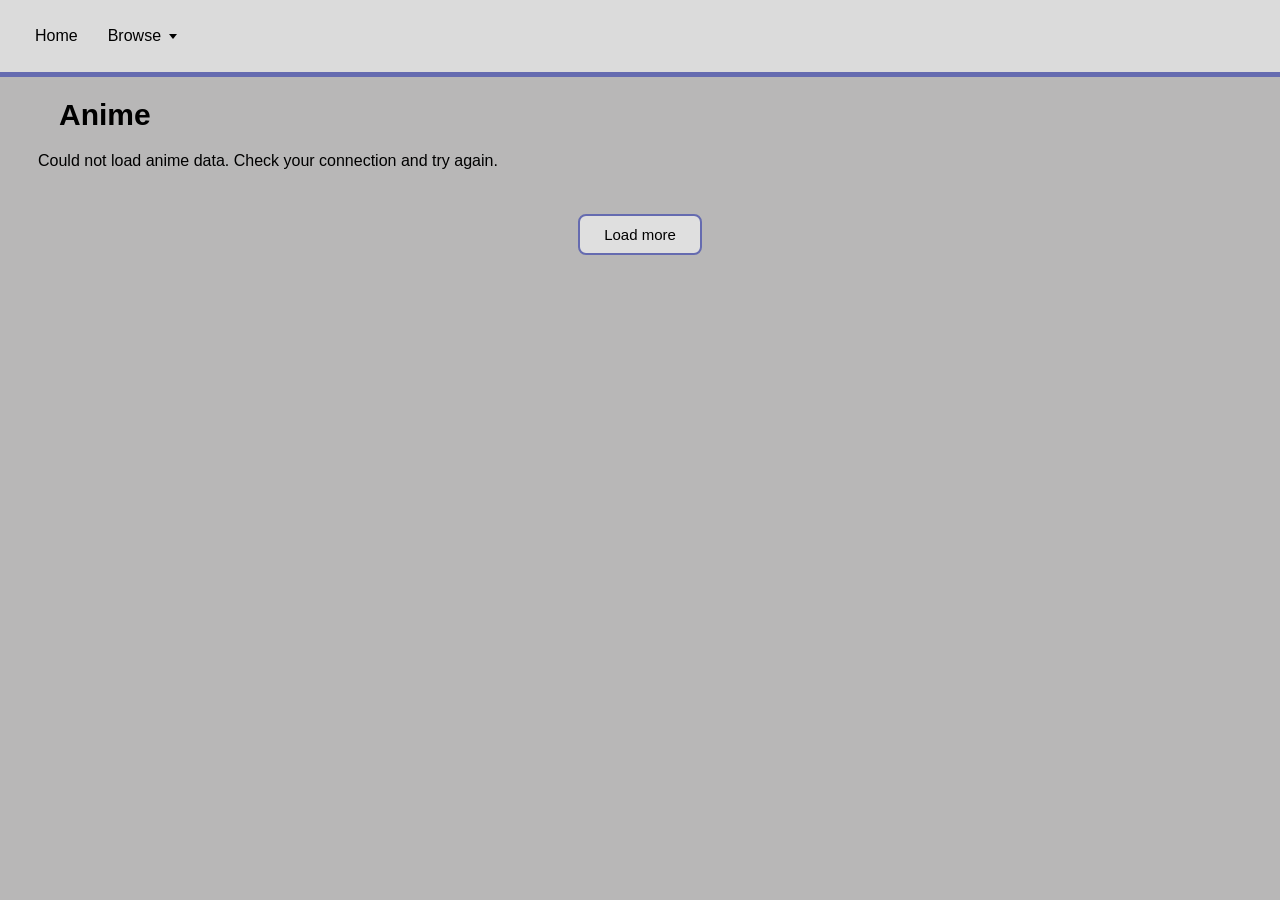
<file: browse.html>
<!DOCTYPE html>
<html>
  <head>
    <meta charset="UTF-8">
    <meta name="viewport" content="width=device-width, initial-scale=1">
    <link rel="stylesheet" href="stylesheet.css" />
    <title>Browse</title>
  </head>
  <body>
    <div class="toolbar">
      <a class="toolbar-content" style="text-decoration:none" href="index.html">Home</a>
      <div class="dropdown" id="browseDropdown">
        <p class="toolbar-content dropdown-toggle" id="browseToggle" aria-haspopup="true" aria-expanded="false">Browse <span class="caret"></span></p>
        <div class="dropdown-menu" id="browseMenu">
          <a href="browse.html?type=anime">Anime</a>
          <a href="browse.html?type=manga">Manga</a>
        </div>
      </div>
    </div>
    <div class="design-line"></div>
    <div class="design-line-filler"></div>

    <div class="browse-page">
      <h1 class="HomeTitle browse-title" id="browseTitle">Browse</h1>
      <p class="browse-status" id="browseStatus">Loading…</p>
      <div class="browse-grid" id="browseGrid"></div>
      <button class="browse-more" id="browseMore" hidden>Load more</button>
    </div>

    <script src="nav.js"></script>
    <script src="browse.js"></script>
  </body>
</html>
</file>
<file: stylesheet.css>
body {
  background: #b8b7b7;
  font-family: sans-serif;
}
 
/* ── Toolbar ── */
.toolbar {
  position: fixed;
  top: 0;
  left: 0;
  right: 0;
  height: 72px;
  background: #dbdbdb;
  display: flex;
  align-items: center;
  padding: 0 20px;
  z-index: 1000;
}
 
.toolbar-content {
  color: #000000;
  padding: 15px;
  cursor: pointer;
}
 
/* ── Decorative lines ── */
.design-line {
  position: fixed;
  top: 72px;
  left: 0;
  right: 0;
  height: 5px;
  background: #656bb0;
  z-index: 999;
}
 
.design-line2 {
  height: 5px;
  background: #656bb0;
  margin-top: 20px;
}
 
.design-line-filler {
  height: 40px;
  background: #000000;
  z-index: 998;
  margin-bottom: 50px;
}
 
/* ── General ── */
.content {
  margin-top: 20px;
  padding: 30px;
  display: flex;
  flex-direction: column;
  gap: px;
}
 
.font-style {
  color: #000000;
  margin-left: 35px;
}
 
.HomeTitle {
  color: #000000;
  font-size: 30px;
  margin-top: 20px;
  margin-left: 21px;
}
 
.tab  { margin-left: 30px; }
.tab2 { margin-left: 50px; }
 
/* ── Section boxes ── */
.exp-border,
.skills-border,
.contact-border {
  background: #dfdfdf;
  border: 3px solid #656bb0;
  border-radius: 15px;
  padding: 10px;
  font-size: 15px;
  margin: 20px 30px;
}
 
.contact-border { margin-bottom: 30px; }
 
/* ── Projects section ── */
.page-section {
  margin: 24px 20px 0;
}
 
.block-heading {
  text-align: left;
  font-size: 26px;
  margin-bottom: 20px;
}
 
/* ── Carousel wrapper ── */
.carousel-wrapper {
  display: flex;
  flex-direction: column;
  align-items: center;
  gap: 16px;
  margin-bottom: 20px;
}
 
/* ── Carousel main (track + buttons) ── */
.carousel-main {
  position: relative;
  width: 1000px;      /* 5 slides x 200px */
  max-width: calc(100% - 80px);
  margin: 0 auto;     /* centered */
}

.carousel-track-container {
  overflow: hidden;
  padding: 10px 0;
}

.carousel-track {
  display: flex;
  transition: transform 0.4s ease;
}

/* ── Individual slide ── */
.carousel-slide {
  flex: 0 0 20%;      /* 5 visible at a time */
  min-width: 0;
  box-sizing: border-box;
  padding: 0 8px;
  aspect-ratio: 2 / 3;
  transition: opacity 0.4s ease, transform 0.4s ease;
}

/* the two slides on the left/right edges fade out; the 3 in the middle are untouched */
.carousel-slide.edge {
  opacity: 0.3;
  transform: scale(0.93);
}
.carousel-track.snap .carousel-slide { transition: none; }

.slide-img {
  width: 100%;
  height: 100%;
  object-fit: cover;
  display: block;
  background: #dfdfdf;
  border: 3px solid #656bb0;
  border-radius: 10px;
  box-sizing: border-box;
}
 
/* ── Prev / Next buttons ── */
.carousel-btn {
  position: absolute;
  top: 50%;
  transform: translateY(-50%);
  width: 40px;
  height: 40px;
  border-radius: 50%;
  border: 2px solid #656bb0;
  background: #dfdfdf;
  font-size: 24px;
  cursor: pointer;
  z-index: 10;
  display: flex;
  align-items: center;
  justify-content: center;
}
 
.carousel-btn:hover { background: #c8c8f0; }
.carousel-btn.prev  { left:  -20px; }
.carousel-btn.next  { right: -20px; }
 
/* ── Dots ── */
.carousel-dots {
  display: flex;
  gap: 8px;
}
 
.dot {
  width: 10px;
  height: 10px;
  border-radius: 50%;
  border: 2px solid #656bb0;
  background: transparent;
  cursor: pointer;
  padding: 0;
  transition: background 0.2s;
}
 
.dot.active { background: #656bb0; }

/* ── Browse dropdown ── */
.dropdown { position: relative; }
.dropdown-toggle { user-select: none; }
.caret {
  display: inline-block;
  border-left: 4px solid transparent;
  border-right: 4px solid transparent;
  border-top: 5px solid #000;
  vertical-align: middle;
  margin-left: 4px;
}
.dropdown-menu {
  display: none;
  position: absolute;
  top: 100%;
  left: 0;
  min-width: 160px;
  background: #fff;
  border-radius: 4px;
  box-shadow: 0 2px 10px rgba(0,0,0,.25);
  padding: 6px 0;
  z-index: 1100;
}
.dropdown.open .dropdown-menu { display: block; }
.dropdown-menu a {
  display: block;
  padding: 8px 20px;
  color: #333;
  text-decoration: none;
}
.dropdown-menu a:hover { background: #eceefa; }

/* ── Browse page ── */
.browse-page { padding: 0 30px 40px; }
.browse-title { text-transform: capitalize; }
.browse-grid {
  display: grid;
  grid-template-columns: repeat(auto-fill, minmax(160px, 1fr));
  gap: 20px;
}
.browse-card {
  background: #dfdfdf;
  border: 3px solid #656bb0;
  border-radius: 12px;
  overflow: hidden;
}
.browse-card img { width: 100%; aspect-ratio: 2 / 3; object-fit: cover; display: block; background: #bbb; }
.browse-card .info { padding: 8px 10px; font-size: 14px; }
.browse-card .info small { color: #555; }
.browse-status { margin: 20px 0; }
.browse-more {
  display: block; margin: 24px auto 0; padding: 10px 24px;
  border: 2px solid #656bb0; border-radius: 8px; background: #dfdfdf; cursor: pointer; font-size: 15px;
}
.browse-more:hover { background: #c8c8f0; }
</file>
